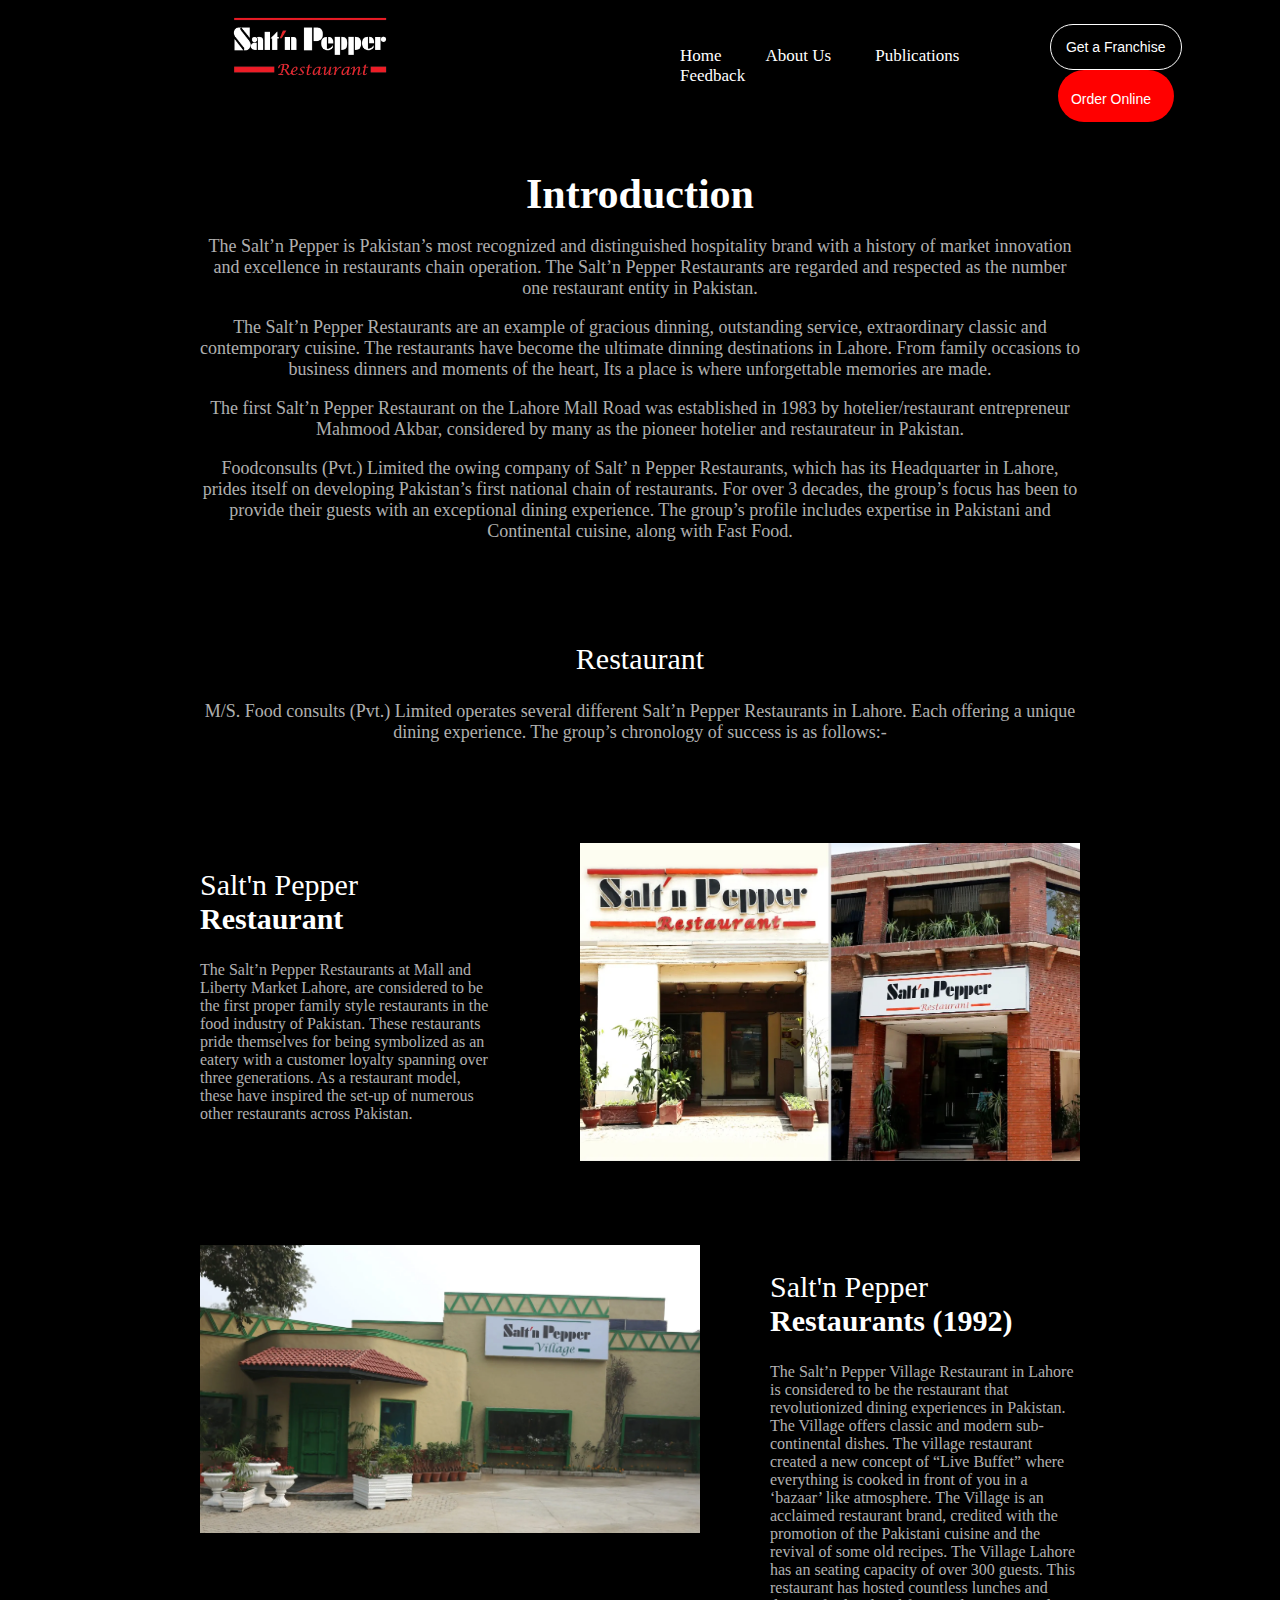
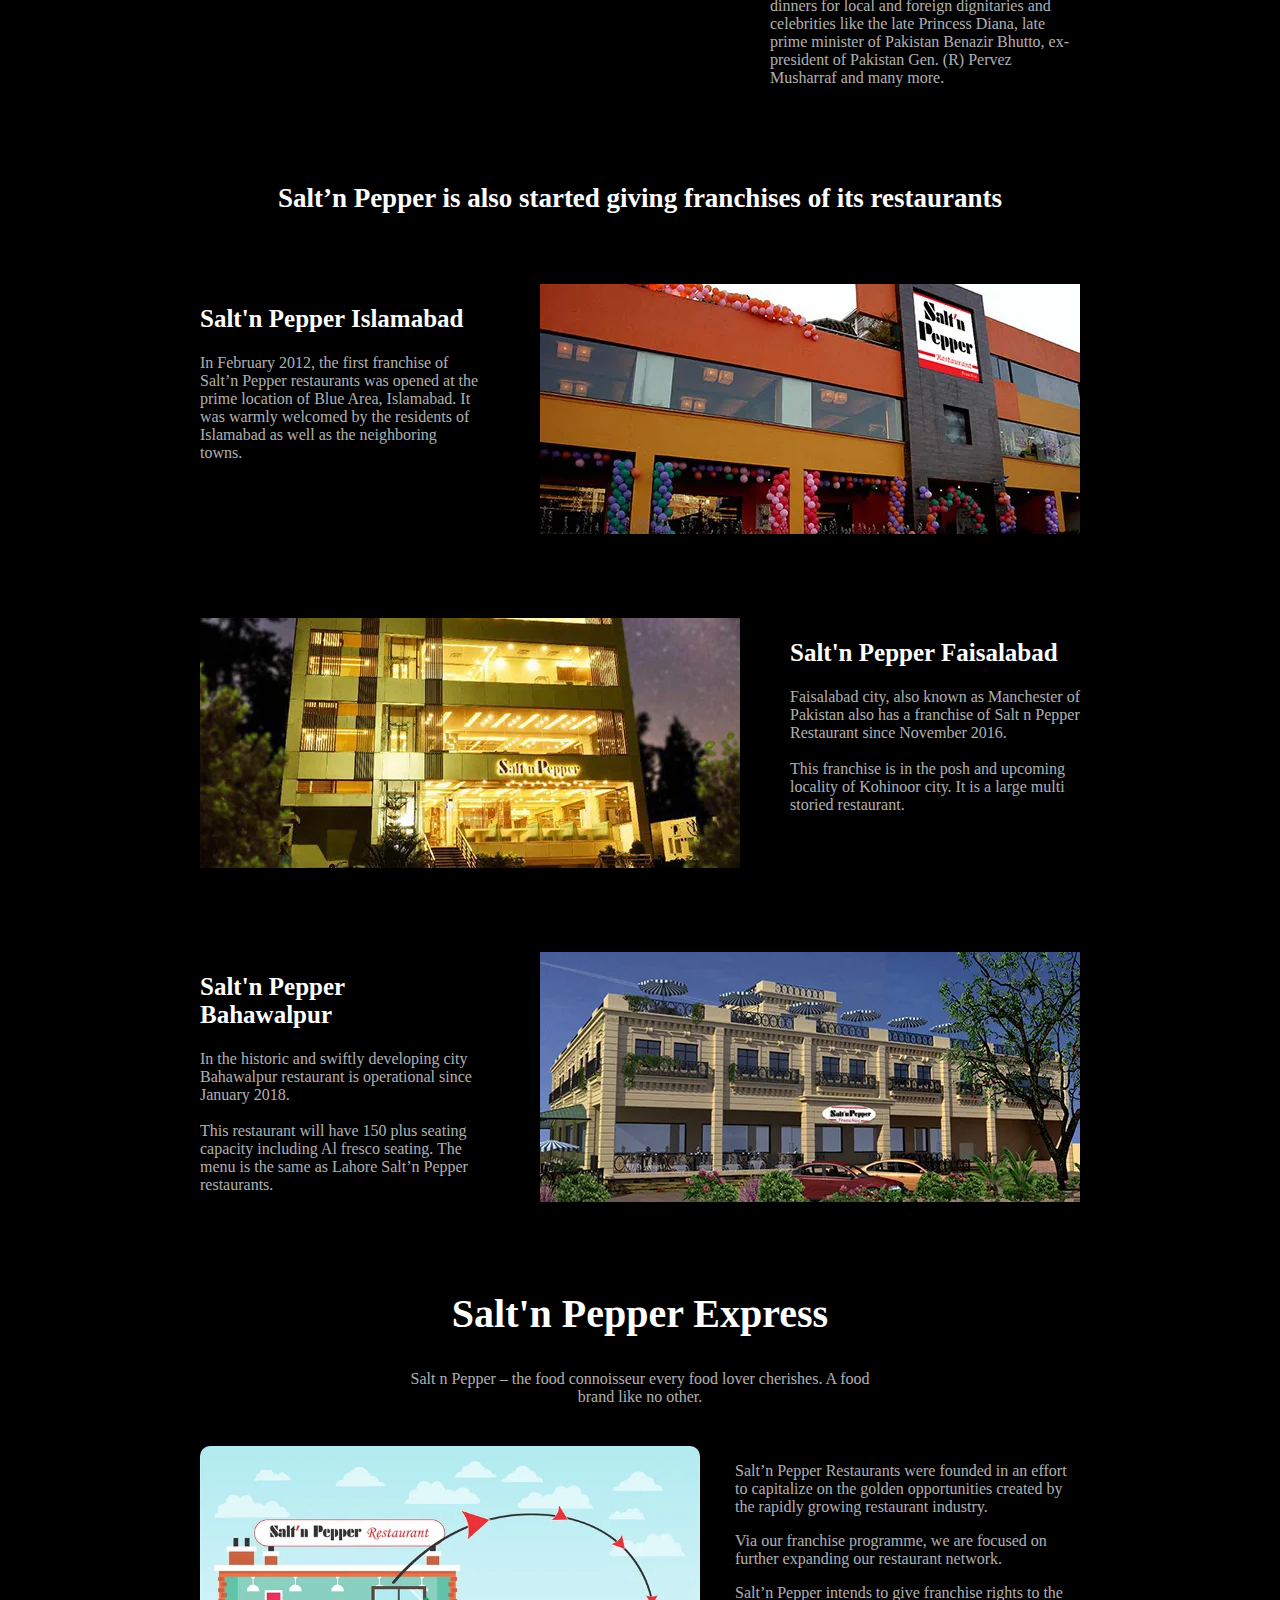
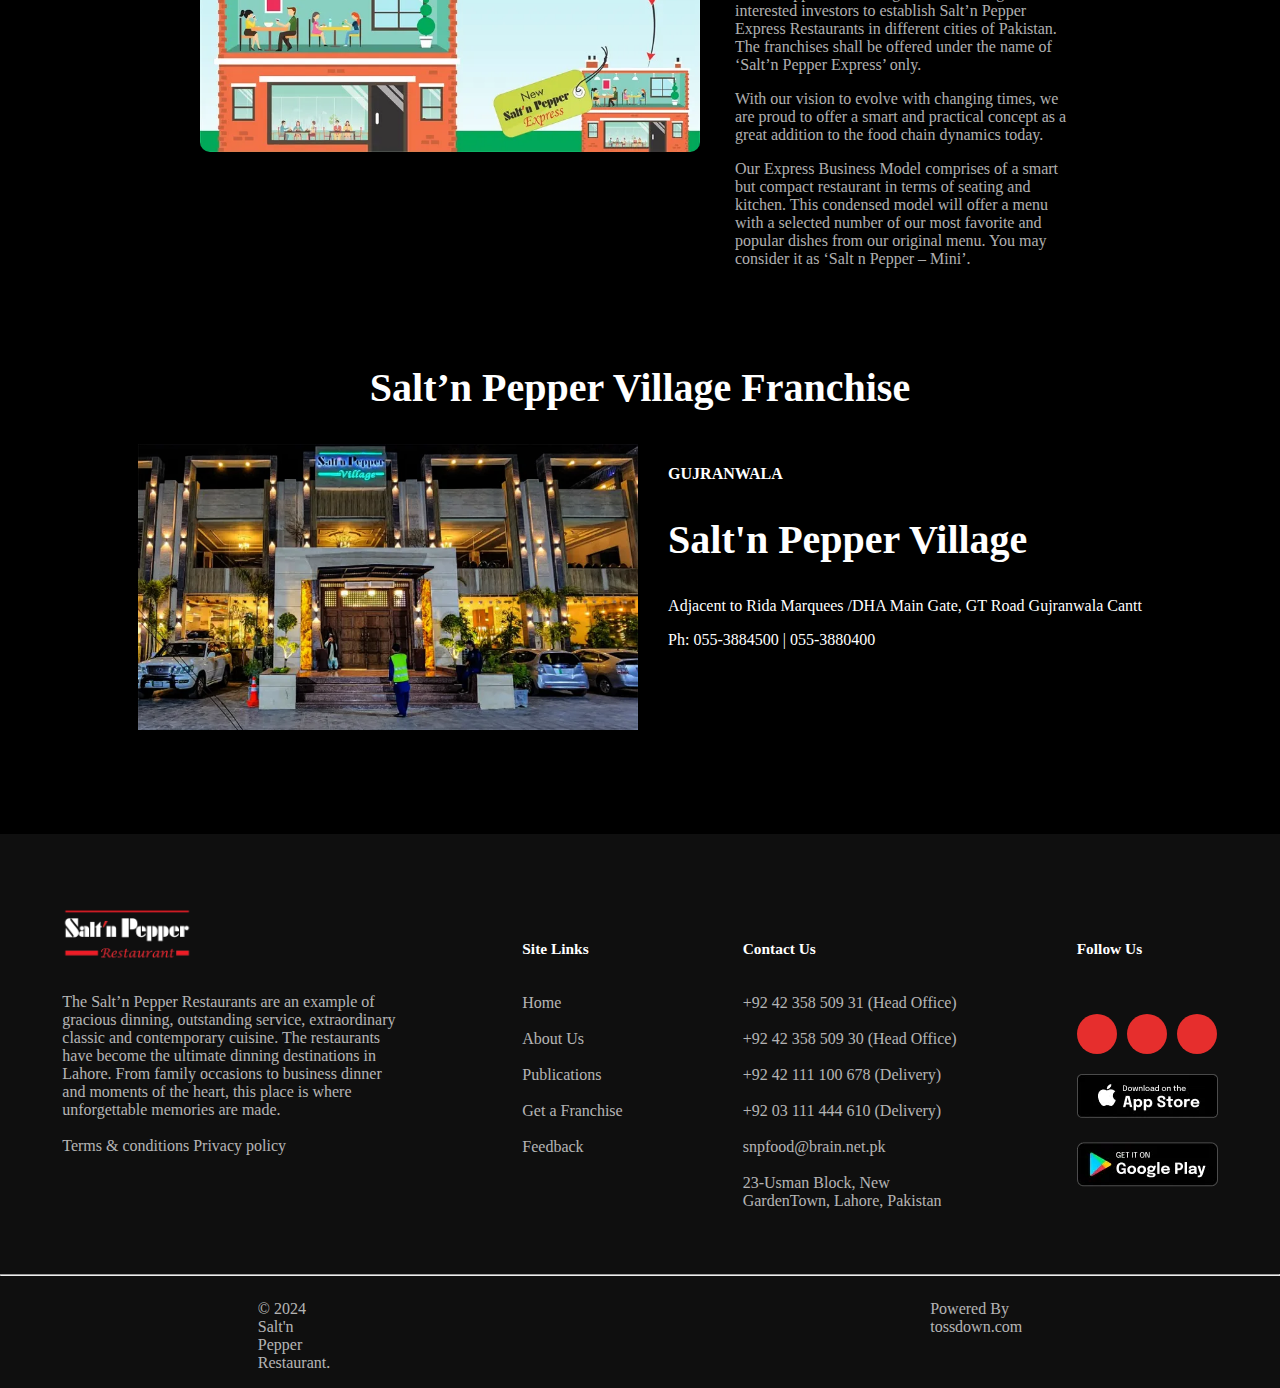
<file: about.html>
<!DOCTYPE html>
<html lang="en">
<head>
    <meta charset="UTF-8">
    <meta name="viewport" content="width=device-width, initial-scale=1.0">
    <title>About Us | Snp Main</title>
    <link rel="shortcut icon" href="assets/images/Home/page-icon.jpg" type="image/x-icon">
    <link rel="stylesheet" href="style.css">
    <!-- Font awesome -->
    <link rel="stylesheet" href="https://cdnjs.cloudflare.com/ajax/libs/font-awesome/6.5.1/css/all.min.css" integrity="sha512-DTOQO9RWCH3ppGqcWaEA1BIZOC6xxalwEsw9c2QQeAIftl+Vegovlnee1c9QX4TctnWMn13TZye+giMm8e2LwA==" crossorigin="anonymous" referrerpolicy="no-referrer" />
</head>
<body>
     <!-- Section-0: Header -->
        <div class="header">
            <div class="logo">
                <img src="assets/images/Home/logo.webp" alt="logo">
            </div>
            <div class="nav" id="nav">
                <ul>
                    <li><a href="index.html">Home</a></li>
                    <li><a href="about.html">About Us</a></li>
                    <li><a href="publications.html">Publications</a></li>
                    <li><a href="feedback.html">Feedback</a></li>
                </ul>
            </div>
            <div class="buttons" id="btns">
                <button class="btn1"><a href="franchise.html">Get a Franchise</a></button>
                <button class="btn2"><a href="">Order Online<i class="fa-solid fa-circle-arrow-right"></i></a></button>
            </div>
        </div>

    <!-- Section: 1 -->

    <div class="introduction">
        <h1>Introduction</h1>
        <p>The Salt’n Pepper is Pakistan’s most recognized and distinguished hospitality brand with a history of market innovation and excellence in restaurants chain operation. The Salt’n Pepper Restaurants are regarded and respected as the number one restaurant entity in Pakistan.</p>
        <p>The Salt’n Pepper Restaurants are an example of gracious dinning, outstanding service, extraordinary classic and contemporary cuisine. The restaurants have become the ultimate dinning destinations in Lahore. From family occasions to business dinners and moments of the heart, Its a place is where unforgettable memories are made.</p>
        <p>The first Salt’n Pepper Restaurant on the Lahore Mall Road was established in 1983 by hotelier/restaurant entrepreneur Mahmood Akbar, considered by many as the pioneer hotelier and restaurateur in Pakistan.</p>
        <p>Foodconsults (Pvt.) Limited the owing company of Salt’ n Pepper Restaurants, which has its Headquarter in Lahore, prides itself on developing Pakistan’s first national chain of restaurants. For over 3 decades, the group’s focus has been to provide their guests with an exceptional dining experience. The group’s profile includes expertise in Pakistani and Continental cuisine, along with Fast Food.</p>
    </div>

    <!-- Section: 2 -->
    <div id="restaurantContainer">
        <div class="restaurantHeading">
            <h2>Restaurant</h2>
            <p>M/S. Food consults (Pvt.) Limited operates several different Salt’n Pepper Restaurants in Lahore. Each offering a unique dining experience. The group’s chronology of success is as follows:-</p>
        </div>

    <div id="restaurantContentAndImage">
        <div class="restaurantContentBox">
            <div class="restaurantContent restaurantContent_1">
                <h2><span>Salt'n Pepper</span> Restaurant</h2>
                <p>The Salt’n Pepper Restaurants at Mall and Liberty Market Lahore, are considered to be the first proper family style restaurants in the food industry of Pakistan. These restaurants pride themselves for being symbolized as an eatery with a customer loyalty spanning over three generations. As a restaurant model, these have inspired the set-up of numerous other restaurants across Pakistan.</p>
            </div>
            <div class="restaurantImage">
                <img src="assets/images/About-Us/restaurant-1.webp" alt="restaurant-1">
            </div>
        </div>
        <div class="restaurantContentBox">
            <div class="restaurantImage">
                <img src="assets/images/About-Us/restaurant-2.webp" alt="restaurant-2">
            </div>
            <div class="restaurantContent restaurantContent_2">
                <h2><span>Salt'n Pepper</span> Restaurants (1992)</h2>
                <p>The Salt’n Pepper Village Restaurant in Lahore is considered to be the restaurant that revolutionized dining experiences in Pakistan. The Village offers classic and modern sub-continental dishes. The village restaurant created a new concept of “Live Buffet” where everything is cooked in front of you in a ‘bazaar’ like atmosphere. The Village is an acclaimed restaurant brand, credited with the promotion of the Pakistani cuisine and the revival of some old recipes. The Village Lahore has an seating capacity of over 300 guests. This restaurant has hosted countless lunches and dinners for local and foreign dignitaries and celebrities like the late Princess Diana, late prime minister of Pakistan Benazir Bhutto, ex-president of Pakistan Gen. (R) Pervez Musharraf and many more.</p>
            </div>
        </div>
    </div>
    </div>

    <!-- Section: 3 -->

    <div id="franchiseContainer">
        <div class="franchiseHeading">
            <h2>Salt’n Pepper is also started giving franchises of its restaurants</h2>
        </div>
        <div id="franchiseContentAndImage">
            <div class="franchiseBox">
                <div class="franchiseContent franchiseContent_1">
                    <h2>Salt'n Pepper Islamabad</h2>
                    <p>In February 2012, the first franchise of Salt’n Pepper restaurants was opened at the prime location of Blue Area, Islamabad. It was warmly welcomed by the residents of Islamabad as well as the neighboring towns.</p>
                </div>
                <div>
                    <img src="assets/images/About-Us/franchise_1.webp" alt="franchise_1">
                </div>
            </div>
            <div class="franchiseBox">
                <div>
                    <img src="assets/images/About-Us/franchise_2.webp" alt="franchise_2">
                </div>
                <div class="franchiseContent franchiseContent_2">
                    <h2>Salt'n Pepper Faisalabad</h2>
                    <p>Faisalabad city, also known as Manchester of Pakistan also has a franchise of Salt n Pepper Restaurant since November 2016.<br><br>This franchise is in the posh and upcoming locality of Kohinoor city. It is a large multi storied restaurant.</p>
                </div>
            </div>
            <div class="franchiseBox">
                <div class="franchiseContent franchiseContent_1">
                    <h2>Salt'n Pepper Bahawalpur</h2>
                    <p>In the historic and swiftly developing city Bahawalpur restaurant is operational since January 2018.<br><br>This restaurant will have 150 plus seating capacity including Al fresco seating. The menu is the same as Lahore Salt’n Pepper restaurants.</p>
                </div>
                <div class="franchiseImage">
                    <img src="assets/images/About-Us/franchise_3.webp" alt="franchise_3">
                </div>
            </div>
        </div>
    </div>
    
    <!-- Section: 4 -->

    <div id="expressContainer">
        <div id="expressContent">
            <h2>Salt'n Pepper Express</h2>
            <p>Salt n Pepper – the food connoisseur every food lover cherishes. A food brand like no other.</p>
        </div>
        <div id="expressContentAndImage">
            <div>
                <img src="assets/images/About-Us/express.webp" alt="express">
            </div>
            <div>
                <p>Salt’n Pepper Restaurants were founded in an effort to capitalize on the golden opportunities created by the rapidly growing restaurant industry.</p>
                <p>Via our franchise programme, we are focused on further expanding our restaurant network.</p>
                <p>Salt’n Pepper intends to give franchise rights to the interested investors to establish Salt’n Pepper Express Restaurants in different cities of Pakistan. The franchises shall be offered under the name of ‘Salt’n Pepper Express’ only.</p>
                <p>With our vision to evolve with changing times, we are proud to offer a smart and practical concept as a great addition to the food chain dynamics today.</p>
                <p>Our Express Business Model comprises of a smart but compact restaurant in terms of seating and kitchen. This condensed model will offer a menu with a selected number of our most favorite and popular dishes from our original menu. You may consider it as ‘Salt n Pepper – Mini’.</p>
            </div>
        </div>
    </div>

    <!-- Section: 6 -->

    <div id="villageContainer">
        <div id="villageHeading">
            <h2>Salt’n Pepper Village Franchise</h2>
        </div>
        <div id="villageContentAndImage">
            <div>
                <img src="assets/images/About-Us/village.webp" alt="village">
            </div>
            <div class="villageContent">
                <h4>GUJRANWALA</h4>
                <h2>Salt'n Pepper Village</h2>
                <p><i class="fa-solid fa-location-dot"></i> Adjacent to Rida Marquees /DHA Main Gate, GT Road Gujranwala Cantt</p>
                <p><i class="fa-solid fa-phone"></i> Ph: 055-3884500 | 055-3880400</p>
            </div>
        </div>
    </div>

         <!-- Section-7: Footer -->

     <!-- main div -->
     <footer>
        <div id="footerContainer">
        <!-- div 1 -->
        <div class="footerDiv">
            <div class="footerLogo">
                <img src="assets/images/Home/logo.webp" alt="footer-logo" width="130px">
            </div>
            <div class="footerParagraph firstDiv">
                <p>The Salt’n Pepper Restaurants are an example of gracious dinning, outstanding service, extraordinary classic and contemporary cuisine. The restaurants have become the ultimate dinning destinations in Lahore. From family occasions to business dinner and moments of the heart, this place is where unforgettable memories are made.<br><br>Terms & conditions Privacy policy</p>
            </div>
        </div>
        <!-- div 2 -->
        <div class="footerDiv">
            <div class="footerHeading_1 footerHeading_2">
                <h6>Site Links</h6>
            </div>
            <div class="footerParagraph">
                <p>Home<br><br>About Us<br><br>Publications<br><br>Get a Franchise<br><br>Feedback</p>
            </div>
        </div>
        <!-- div 3 -->
        <div class="footerDiv">
            <div class="footerHeading_1 footerHeading_2">
                <h6>Contact Us</h6>
            </div>
            <div class="footerParagraph">
                <p>+92 42 358 509 31 (Head Office)<br><br>+92 42 358 509 30 (Head Office)<br><br>+92 42 111 100 678 (Delivery)<br><br>+92 03 111 444 610 (Delivery)<br><br>snpfood@brain.net.pk<br><br>23-Usman Block, New<br>GardenTown, Lahore, Pakistan</p>
            </div>
        </div>
        <!-- div 4 -->
        <div class="footerDiv">
            <div class="footerHeading_1 footerHeading_2">
                <h6>Follow Us</h6>
            </div>
            <div class="footerIcons">
                <div class="icon">
                    <i class="fa-brands fa-facebook"></i>
                </div>
                <div class="icon">
                    <i class="fa-brands fa-instagram"></i>
                </div>
                <div class="icon">
                    <i class="fa-brands fa-twitter"></i>
                </div>
            </div>
            <div class="footerDownload">
                <img src="assets/images/Home/app-store.webp" alt="app-store">
            </div>
            <div class="footerDownload">
                <img src="assets/images/Home/google-play.webp" alt="google-play">
            </div>
        </div>
    </div>
        <hr>
        <div id="footerEnd">
            <div>
                <p>&copy; 2024 Salt'n Pepper Restaurant.</p>
            </div>
            <div>
                <p>Powered By tossdown.com</p>
            </div>
        </div>
    </footer>
</body>
</html>
</file>
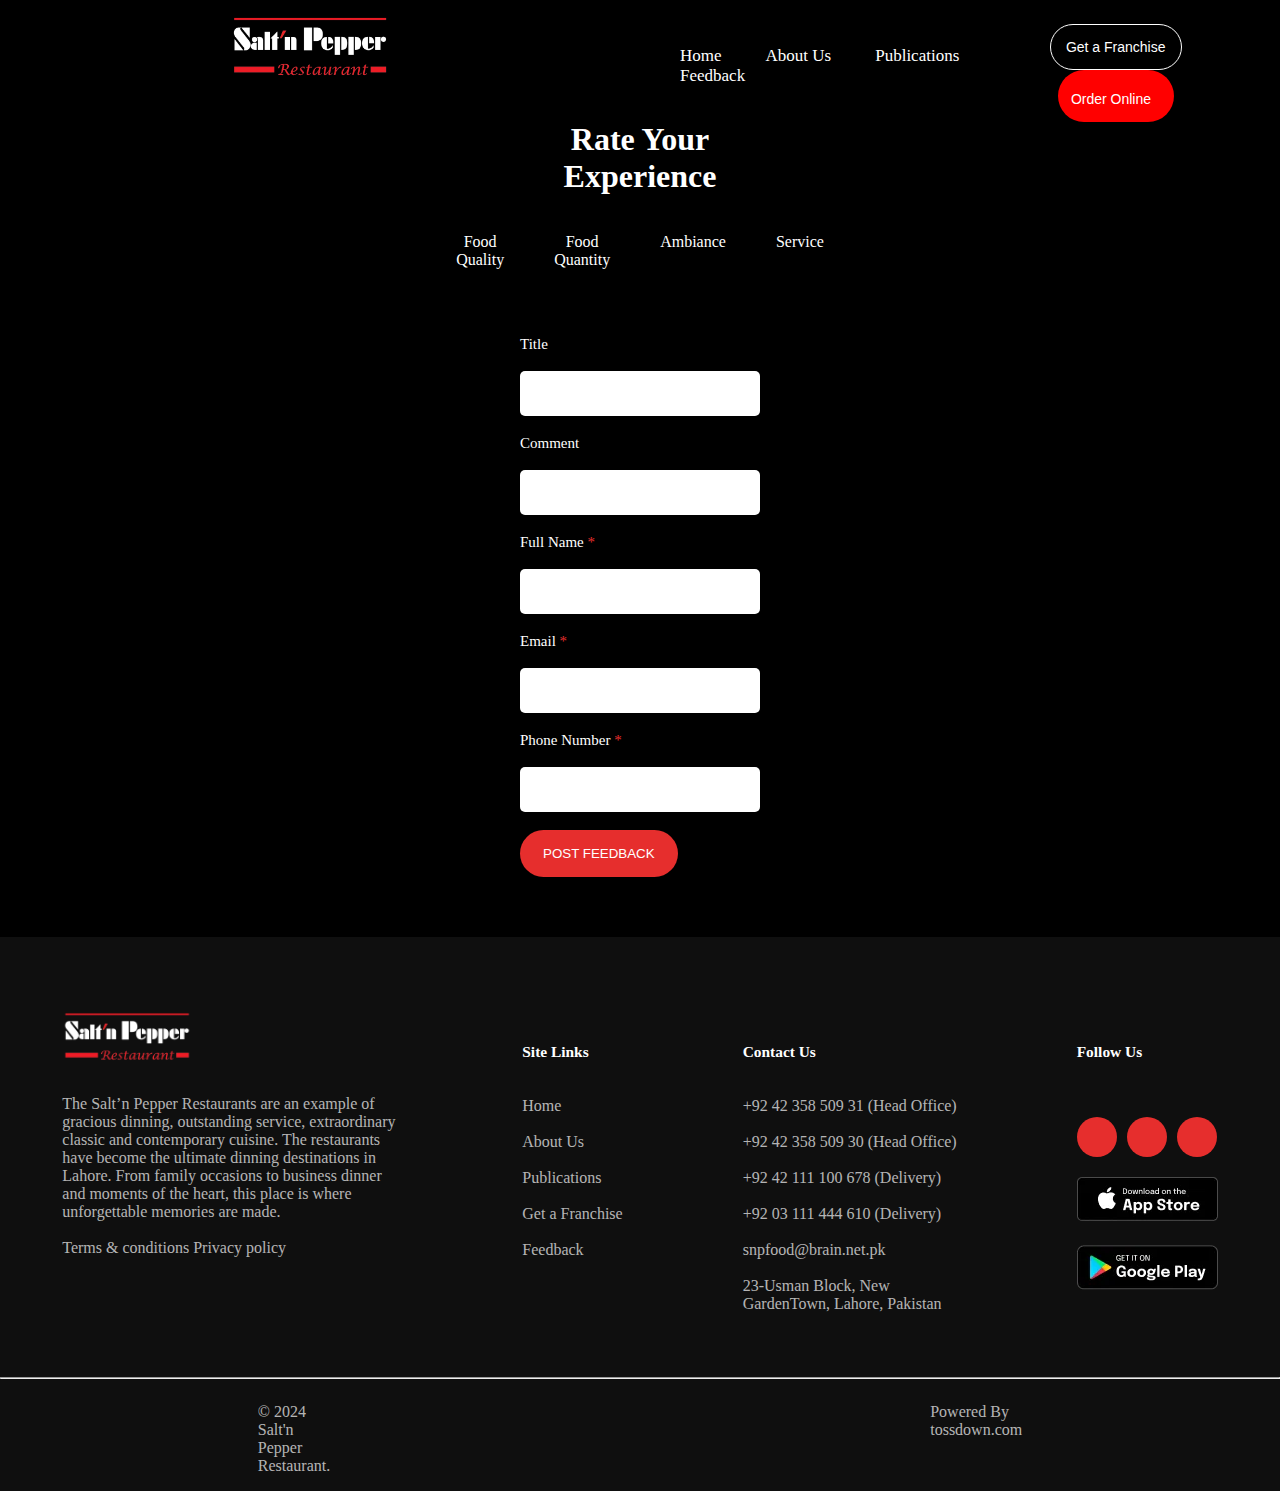
<file: feedback.html>
<!DOCTYPE html>
<html lang="en">
<head>
    <meta charset="UTF-8">
    <meta name="viewport" content="width=device-width, initial-scale=1.0">
    <title>Snp Main Lahore | Feedback</title>
    <link rel="stylesheet" href="style.css">
    <link rel="shortcut icon" href="assets/images/Home/page-icon.jpg" type="image/x-icon">
       <!-- Font awesome -->
       <link rel="stylesheet" href="https://cdnjs.cloudflare.com/ajax/libs/font-awesome/6.5.1/css/all.min.css" integrity="sha512-DTOQO9RWCH3ppGqcWaEA1BIZOC6xxalwEsw9c2QQeAIftl+Vegovlnee1c9QX4TctnWMn13TZye+giMm8e2LwA==" crossorigin="anonymous" referrerpolicy="no-referrer" />
</head>
<body>
     <!-- Section-0: Header -->
         <div class="header">
            <div class="logo">
                <img src="assets/images/Home/logo.webp" alt="logo">
            </div>
            <div class="nav" id="nav">
                <ul>
                    <li><a href="index.html">Home</a></li>
                    <li><a href="about.html">About Us</a></li>
                    <li><a href="publications.html">Publications</a></li>
                    <li><a href="feedback.html">Feedback</a></li>
                </ul>
            </div>
            <div class="buttons" id="btns">
                <button class="btn1"><a href="franchise.html">Get a Franchise</a></button>
                <button class="btn2"><a href="">Order Online<i class="fa-solid fa-circle-arrow-right"></i></a></button>
            </div>
        </div>

        <!-- Section-1 : Rate Experience -->

        <div id="rateExperienceContainer">
            <div>
                <h1>Rate Your Experience</h1>
            </div>
            <div id="rateStars">
                <div class="stars">
                    <p>Food Quality</p>
                    <i class="fa-solid fa-star"></i>
                    <i class="fa-solid fa-star"></i>
                    <i class="fa-solid fa-star"></i>
                    <i class="fa-solid fa-star"></i>
                    <i class="fa-solid fa-star"></i>
                </div>
                <div class="stars">
                    <p>Food Quantity</p>
                    <i class="fa-solid fa-star"></i>
                    <i class="fa-solid fa-star"></i>
                    <i class="fa-solid fa-star"></i>
                    <i class="fa-solid fa-star"></i>
                    <i class="fa-solid fa-star"></i>
                </div>
                <div class="stars">
                    <p>Ambiance</p>
                    <i class="fa-solid fa-star"></i>
                    <i class="fa-solid fa-star"></i>
                    <i class="fa-solid fa-star"></i>
                    <i class="fa-solid fa-star"></i>
                    <i class="fa-solid fa-star"></i>
                </div>
                <div class="stars">
                    <p>Service</p>
                    <i class="fa-solid fa-star"></i>
                    <i class="fa-solid fa-star"></i>
                    <i class="fa-solid fa-star"></i>
                    <i class="fa-solid fa-star"></i>
                    <i class="fa-solid fa-star"></i>
                </div>
            </div>
            <!-- <div id="rateExperience"> -->
                <form action="">
                    <div class="rateExperienceInputs">
                        <label for="title">Title<br><input type="text" name="title"></label>
                    </div>
                    <div class="rateExperienceInputs">
                        <label for="comment">Comment<br><input type="text" name="comment"></label>
                    </div>
                    <div class="rateExperienceInputs">
                        <label for="fullName">Full Name <span>*</span><br><input type="text" name="fullName" required></label>
                    </div>
                    <div class="rateExperienceInputs">
                        <label for="email">Email <span>*</span><br><input type="email" name="email" id="email" required></label>
                    </div>
                    <div class="rateExperienceInputs">
                        <label for="phoneNumber">Phone Number <span>*</span><br><input type="text" name="phoneNumber" required></label>
                    </div>
                </form>
            <!-- </div> -->
        
            <!-- <div id="feedbackButton"> -->
                <button><a href="">Post Feedback</a></button>
            <!-- </div> -->
        </div>


     <!-- Section-2: Footer -->

     <!-- main div -->
     <footer>
        <div id="footerContainer">
        <!-- div 1 -->
        <div class="footerDiv">
            <div class="footerLogo">
                <img src="assets/images/Home/logo.webp" alt="footer-logo" width="130px">
            </div>
            <div class="footerParagraph firstDiv">
                <p>The Salt’n Pepper Restaurants are an example of gracious dinning, outstanding service, extraordinary classic and contemporary cuisine. The restaurants have become the ultimate dinning destinations in Lahore. From family occasions to business dinner and moments of the heart, this place is where unforgettable memories are made.<br><br>Terms & conditions Privacy policy</p>
            </div>
        </div>
        <!-- div 2 -->
        <div class="footerDiv">
            <div class="footerHeading_1 footerHeading_2">
                <h6>Site Links</h6>
            </div>
            <div class="footerParagraph">
                <p>Home<br><br>About Us<br><br>Publications<br><br>Get a Franchise<br><br>Feedback</p>
            </div>
        </div>
        <!-- div 3 -->
        <div class="footerDiv">
            <div class="footerHeading_1 footerHeading_2">
                <h6>Contact Us</h6>
            </div>
            <div class="footerParagraph">
                <p>+92 42 358 509 31 (Head Office)<br><br>+92 42 358 509 30 (Head Office)<br><br>+92 42 111 100 678 (Delivery)<br><br>+92 03 111 444 610 (Delivery)<br><br>snpfood@brain.net.pk<br><br>23-Usman Block, New<br>GardenTown, Lahore, Pakistan</p>
            </div>
        </div>
        <!-- div 4 -->
        <div class="footerDiv">
            <div class="footerHeading_1 footerHeading_2">
                <h6>Follow Us</h6>
            </div>
            <div class="footerIcons">
                <div class="icon">
                    <i class="fa-brands fa-facebook"></i>
                </div>
                <div class="icon">
                    <i class="fa-brands fa-instagram"></i>
                </div>
                <div class="icon">
                    <i class="fa-brands fa-twitter"></i>
                </div>
            </div>
            <div class="footerDownload">
                <img src="assets/images/Home/app-store.webp" alt="app-store">
            </div>
            <div class="footerDownload">
                <img src="assets/images/Home/google-play.webp" alt="google-play">
            </div>
        </div>
    </div>
        <hr>
        <div id="footerEnd">
            <div>
                <p>&copy; 2024 Salt'n Pepper Restaurant.</p>
            </div>
            <div>
                <p>Powered By tossdown.com</p>
            </div>
        </div>
    </footer>
</body>
</html>
</file>
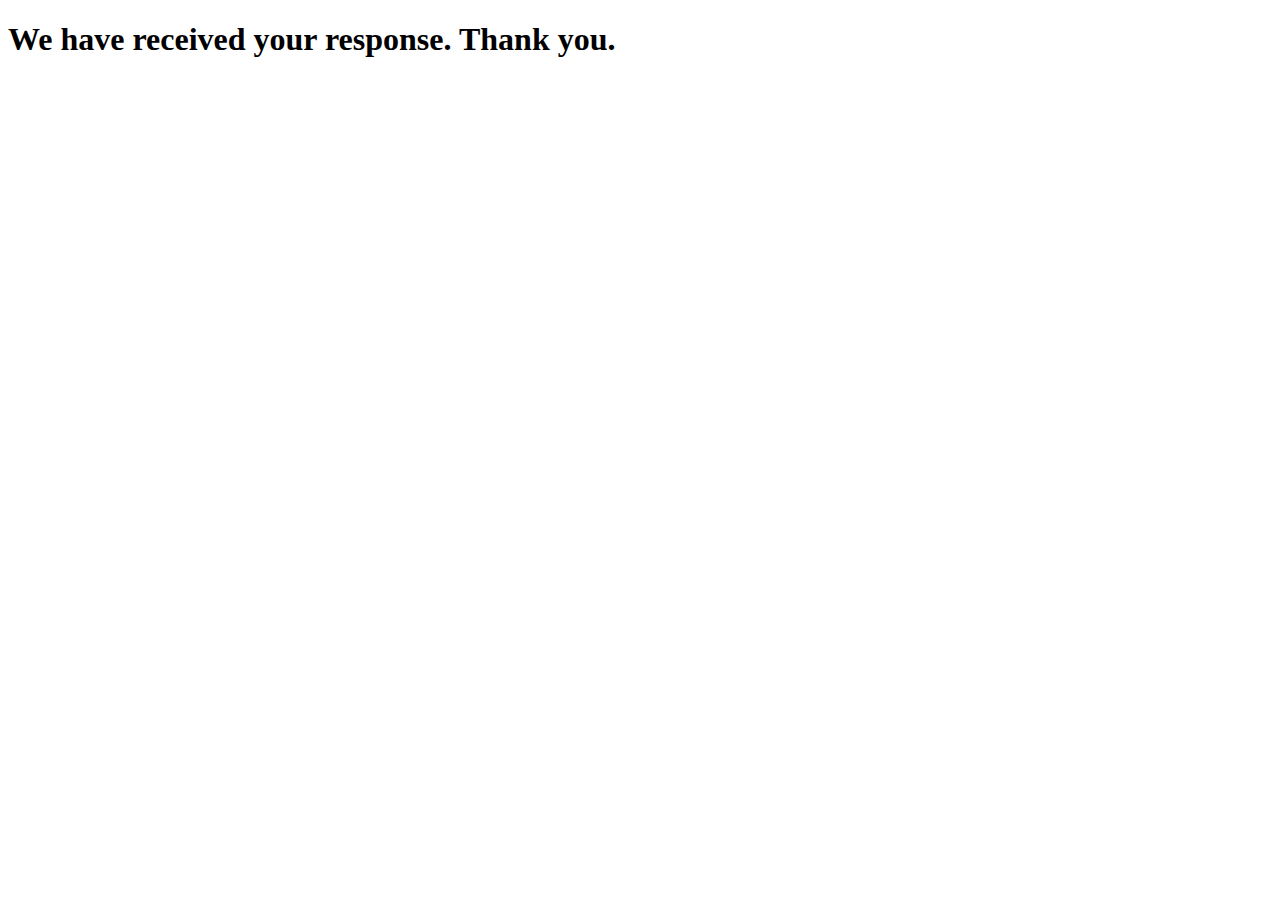
<file: form.html>
<!DOCTYPE html>
<html lang="en">
<head>
    <meta charset="UTF-8">
    <meta name="viewport" content="width=device-width, initial-scale=1.0">
    <title>Document</title>
</head>
<body>
    <h1>We have received your response. Thank you.</h1>
</body>
</html>
</file>
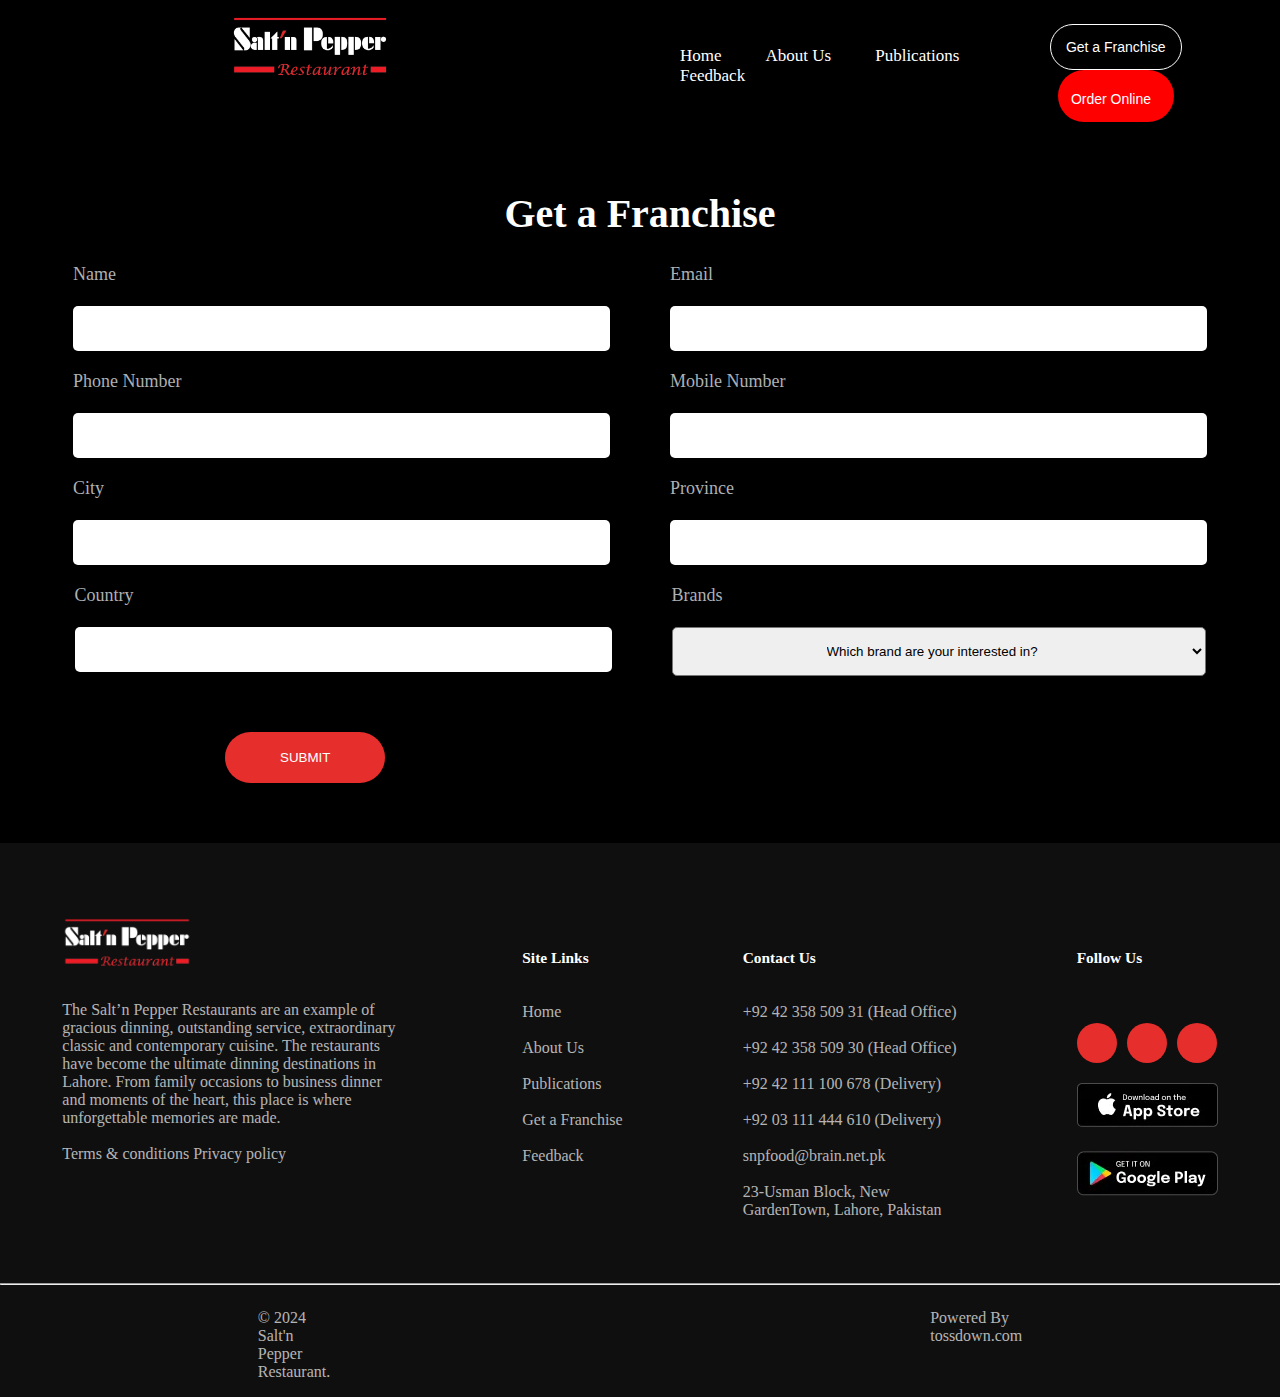
<file: franchise.html>
<!DOCTYPE html>
<html lang="en">
  <head>
    <meta charset="UTF-8" />
    <meta name="viewport" content="width=device-width, initial-scale=1.0" />
    <title>Franchise | Snp Main</title>
    <link
      rel="shortcut icon"
      href="assets/images/Home/page-icon.jpg"
      type="image/x-icon"
    />
    <link rel="stylesheet" href="style.css" />
    <!-- Font awesome -->
    <link
      rel="stylesheet"
      href="https://cdnjs.cloudflare.com/ajax/libs/font-awesome/6.5.1/css/all.min.css"
      integrity="sha512-DTOQO9RWCH3ppGqcWaEA1BIZOC6xxalwEsw9c2QQeAIftl+Vegovlnee1c9QX4TctnWMn13TZye+giMm8e2LwA=="
      crossorigin="anonymous"
      referrerpolicy="no-referrer"
    />
  </head>
  <body>
    <!-- Section-0: Header -->
    <div class="header">
      <div class="logo">
        <img src="assets/images/Home/logo.webp" alt="logo" />
      </div>
      <div class="nav" id="nav">
        <ul>
          <li><a href="index.html">Home</a></li>
          <li><a href="about.html">About Us</a></li>
          <li><a href="publications.html">Publications</a></li>
          <li><a href="feedback.html">Feedback</a></li>
        </ul>
      </div>
      <div class="buttons" id="btns">
        <button class="btn1"><a href="">Get a Franchise</a></button>
        <button class="btn2">
          <a href=""
            >Order Online<i class="fa-solid fa-circle-arrow-right"></i
          ></a>
        </button>
      </div>
    </div>

    <!-- Section: 1 -->

    <div id="franchiseContainer">
        <div>
            <h1>Get a Franchise</h1>
        </div>
        <form action="form.html" method="">
            <div id="franchiseInputs">
                <div>
                    <label for="name">Name<br><br>
                        <input type="text" name="name" required>
                    </label>
                </div>
                <div>
                    <label for="email">Email<br><br>
                        <input type="email" name="email" id="email" required>
                    </label>
                </div>
            </div>
            
            <div id="franchiseInputs">
                <div>
                    <label for="phoneNumber">Phone Number<br><br>
                        <input type="number" name="phoneNumber" required>
                    </label>
                </div>
                <div>
                    <label for="mobileNumber">Mobile Number<br><br>
                        <input type="number" name="mobileNumber" id="mobileNumber" required>
                    </label>
                </div>
            </div>

            <div id="franchiseInputs">
                <div>
                    <label for="city">City<br><br>
                        <input type="text" name="city" required>
                    </label>
                </div>
                <div>
                    <label for="province">Province<br><br>
                        <input type="text" name="province" id="province" required>
                    </label>
                </div>
            </div>

            <div id="franchiseInputs">
                <div>
                    <label for="country">Country<br><br>
                        <input type="text" name="country" required>
                    </label>
                </div>
                <div>
                    <label for="brands">Brands<br><br>
                        <select name="brands" id="brands" required>
                            <option selected disabled value="brand">Which brand are your interested in?</option>
                            <option value="restaurant">Salt’n Pepper Restaurant</option>
                            <option value="Village">Salt’n Pepper Village</option>
                            <option value="express">Salt’n Pepper Express</option>
                        </select>
                    </label>
                </div>
            </div>
            <div class="submitButton">
                <button type="submit" value="Submit">SUBMIT</button>
            </div>
        </form>

    <!-- Section-2: Footer -->

    <!-- main div -->
    <footer>
      <div id="footerContainer">
        <!-- div 1 -->
        <div class="footerDiv">
          <div class="footerLogo">
            <img
              src="assets/images/Home/logo.webp"
              alt="footer-logo"
              width="130px"
            />
          </div>
          <div class="footerParagraph firstDiv">
            <p>
              The Salt’n Pepper Restaurants are an example of gracious dinning,
              outstanding service, extraordinary classic and contemporary
              cuisine. The restaurants have become the ultimate dinning
              destinations in Lahore. From family occasions to business dinner
              and moments of the heart, this place is where unforgettable
              memories are made.<br /><br />Terms & conditions Privacy policy
            </p>
          </div>
        </div>
        <!-- div 2 -->
        <div class="footerDiv">
          <div class="footerHeading_1 footerHeading_2">
            <h6>Site Links</h6>
          </div>
          <div class="footerParagraph">
            <p>
              Home<br /><br />About Us<br /><br />Publications<br /><br />Get a
              Franchise<br /><br />Feedback
            </p>
          </div>
        </div>
        <!-- div 3 -->
        <div class="footerDiv">
          <div class="footerHeading_1 footerHeading_2">
            <h6>Contact Us</h6>
          </div>
          <div class="footerParagraph">
            <p>
              +92 42 358 509 31 (Head Office)<br /><br />+92 42 358 509 30 (Head
              Office)<br /><br />+92 42 111 100 678 (Delivery)<br /><br />+92 03
              111 444 610 (Delivery)<br /><br />snpfood@brain.net.pk<br /><br />23-Usman
              Block, New<br />GardenTown, Lahore, Pakistan
            </p>
          </div>
        </div>
        <!-- div 4 -->
        <div class="footerDiv">
          <div class="footerHeading_1 footerHeading_2">
            <h6>Follow Us</h6>
          </div>
          <div class="footerIcons">
            <div class="icon">
              <i class="fa-brands fa-facebook"></i>
            </div>
            <div class="icon">
              <i class="fa-brands fa-instagram"></i>
            </div>
            <div class="icon">
              <i class="fa-brands fa-twitter"></i>
            </div>
          </div>
          <div class="footerDownload">
            <img src="assets/images/Home/app-store.webp" alt="app-store" />
          </div>
          <div class="footerDownload">
            <img src="assets/images/Home/google-play.webp" alt="google-play" />
          </div>
        </div>
      </div>
      <hr />
      <div id="footerEnd">
        <div>
          <p>&copy; 2024 Salt'n Pepper Restaurant.</p>
        </div>
        <div>
          <p>Powered By tossdown.com</p>
        </div>
      </div>
    </footer>
  </body>
</html>
</file>
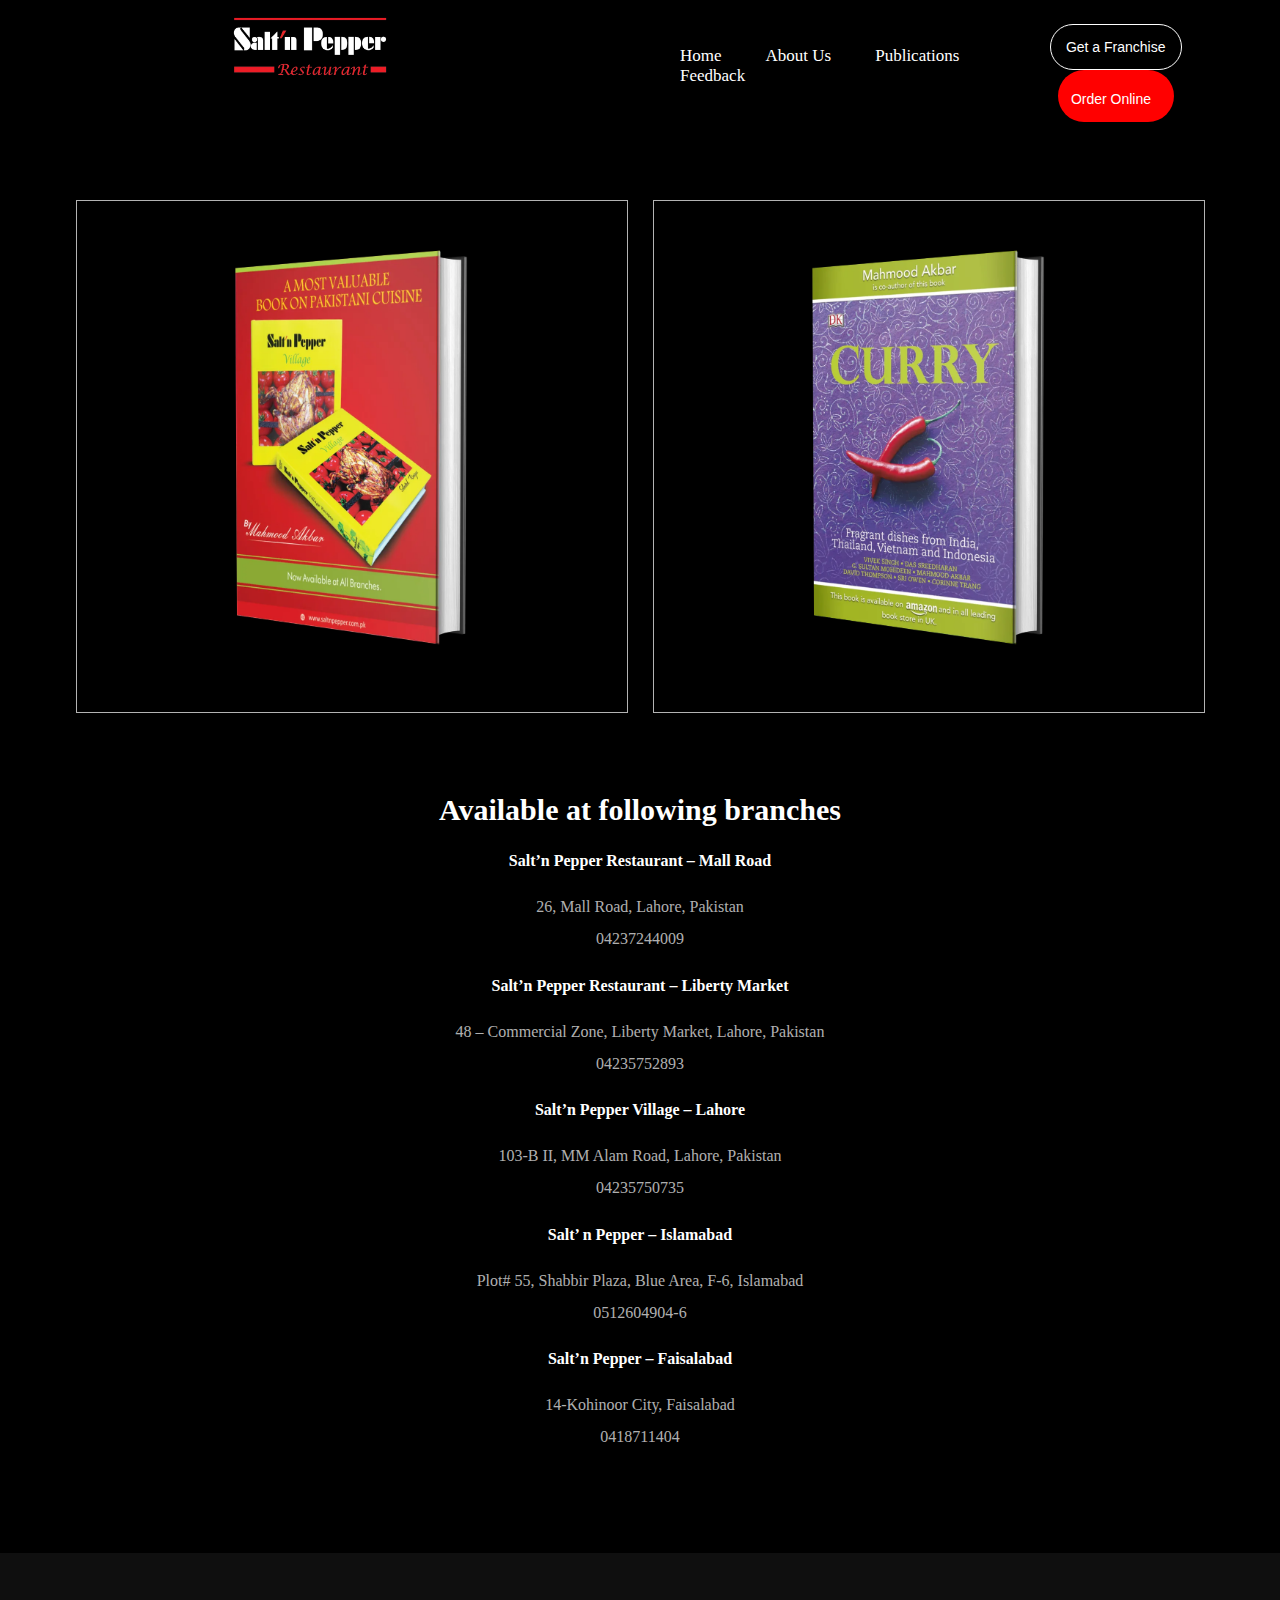
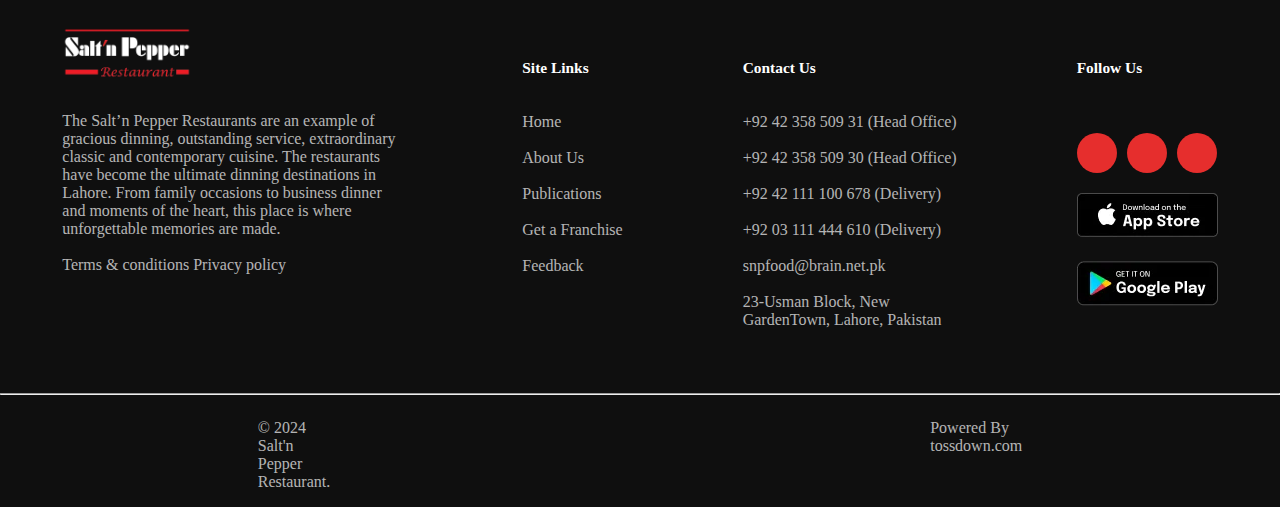
<file: publications.html>
<!DOCTYPE html>
<html lang="en">
<head>
    <meta charset="UTF-8">
    <meta name="viewport" content="width=device-width, initial-scale=1.0">
    <title>Publications | Snp Main</title>
    <link rel="shortcut icon" href="assets/images/Home/page-icon.jpg" type="image/x-icon">
    <link rel="stylesheet" href="style.css">
    <!-- Font awesome -->
    <link rel="stylesheet" href="https://cdnjs.cloudflare.com/ajax/libs/font-awesome/6.5.1/css/all.min.css" integrity="sha512-DTOQO9RWCH3ppGqcWaEA1BIZOC6xxalwEsw9c2QQeAIftl+Vegovlnee1c9QX4TctnWMn13TZye+giMm8e2LwA==" crossorigin="anonymous" referrerpolicy="no-referrer" />
</head>
<body>
    <!-- Section-0: Header -->

    <div class="header">
        <div class="logo">
            <img src="assets/images/Home/logo.webp" alt="logo">
        </div>
        <div class="nav" id="nav">
            <ul>
                <li><a href="index.html">Home</a></li>
                <li><a href="about.html">About Us</a></li>
                <li><a href="publications.html">Publications</a></li>
                <li><a href="feedback.html">Feedback</a></li>
            </ul>
        </div>
        <div class="buttons" id="btns">
            <button class="btn1"><a href="franchise.html">Get a Franchise</a></button>
            <button class="btn2"><a href="">Order Online<i class="fa-solid fa-circle-arrow-right"></i></a></button>
        </div>
    </div>

    <!-- Section: 1 - Books -->

    <div id="publicationContainer">
        <div id="publications">
            <div class="book">
                <img src="assets/images/Publications/book-1.webp" alt="book-1">
            </div>
            <div class="book">
                <img src="assets/images/Publications/book-2.webp" alt="book-2">
            </div>
        </div>
        <div id="publicationContent">
            <h2>Available at following branches</h2>
            <h4>Salt’n Pepper Restaurant – Mall Road</h4>
            <p>26, Mall Road, Lahore, Pakistan<br>04237244009</p>
            <h4>Salt’n Pepper Restaurant – Liberty Market</h4>
            <p>48 – Commercial Zone, Liberty Market, Lahore, Pakistan<br>04235752893</p>
            <h4>Salt’n Pepper Village – Lahore</h4>
            <p>103-B II, MM Alam Road, Lahore, Pakistan<br>04235750735</p>
            <h4>Salt’ n Pepper – Islamabad</h4>
            <p>Plot# 55, Shabbir Plaza, Blue Area, F-6, Islamabad<br>0512604904-6</p>
            <h4>Salt’n Pepper – Faisalabad</h4>
            <p>14-Kohinoor City, Faisalabad<br>0418711404</p>
        </div>
    </div>

     <!-- Section-2 : Footer -->

     <!-- main div -->
     <footer>
        <div id="footerContainer">
        <!-- div 1 -->
        <div class="footerDiv">
            <div class="footerLogo">
                <img src="assets/images/Home/logo.webp" alt="footer-logo" width="130px">
            </div>
            <div class="footerParagraph firstDiv">
                <p>The Salt’n Pepper Restaurants are an example of gracious dinning, outstanding service, extraordinary classic and contemporary cuisine. The restaurants have become the ultimate dinning destinations in Lahore. From family occasions to business dinner and moments of the heart, this place is where unforgettable memories are made.<br><br>Terms & conditions Privacy policy</p>
            </div>
        </div>
        <!-- div 2 -->
        <div class="footerDiv">
            <div class="footerHeading_1 footerHeading_2">
                <h6>Site Links</h6>
            </div>
            <div class="footerParagraph">
                <p>Home<br><br>About Us<br><br>Publications<br><br>Get a Franchise<br><br>Feedback</p>
            </div>
        </div>
        <!-- div 3 -->
        <div class="footerDiv">
            <div class="footerHeading_1 footerHeading_2">
                <h6>Contact Us</h6>
            </div>
            <div class="footerParagraph">
                <p>+92 42 358 509 31 (Head Office)<br><br>+92 42 358 509 30 (Head Office)<br><br>+92 42 111 100 678 (Delivery)<br><br>+92 03 111 444 610 (Delivery)<br><br>snpfood@brain.net.pk<br><br>23-Usman Block, New<br>GardenTown, Lahore, Pakistan</p>
            </div>
        </div>
        <!-- div 4 -->
        <div class="footerDiv">
            <div class="footerHeading_1 footerHeading_2">
                <h6>Follow Us</h6>
            </div>
            <div class="footerIcons">
                <div class="icon">
                    <i class="fa-brands fa-facebook"></i>
                </div>
                <div class="icon">
                    <i class="fa-brands fa-instagram"></i>
                </div>
                <div class="icon">
                    <i class="fa-brands fa-twitter"></i>
                </div>
            </div>
            <div class="footerDownload">
                <img src="assets/images/Home/app-store.webp" alt="app-store">
            </div>
            <div class="footerDownload">
                <img src="assets/images/Home/google-play.webp" alt="google-play">
            </div>
        </div>
    </div>
        <hr>
        <div id="footerEnd">
            <div>
                <p>&copy; 2024 Salt'n Pepper Restaurant.</p>
            </div>
            <div>
                <p>Powered By tossdown.com</p>
            </div>
        </div>
    </footer>
    
</body>
</html>
</file>
<file: style.css>
body {
    margin: 0px;
    padding: 0px;
    box-sizing: border-box;
    background-color: black;
}

/* Home Page */

/* Section-0: Header */

div.header {
    background-color: black;
    display: flex;
    height: 100px;
}

/* Logo */

div.logo > img {
    width: 160px;
}

/* Navbar */

div.nav li {
    display: inline-block;
}

div.nav a {
    color: white;
    text-decoration: none;
    padding: 0px 20px;
}

#nav a {
    font-size: 17px;
}

div.logo {
    margin: 10px 230px;
}

div.nav {
    margin-top: 30px;
}

/* Buttons */

div.buttons {
    margin: 14px 0px 26px 15px;
}

#btns {
    margin: 24px 0px 26px 15px;
} 

div.buttons > button {
    border-radius: 30px;
    background-color: transparent;
    border: 1px solid white;
}

div.buttons .btn1 {
    padding: 14px 15px;
    font-size: 14px;
}

div.buttons a {
    text-decoration: none;
    color: white;
    text-align: center;
}

div.buttons .btn2 {
    background-color: red;
    border: none;
    padding: 12px 13px;
    font-size: 14px;
    margin-left: 8px;
    margin-bottom: 2px;
}

div.buttons .btn2 i {
    font-size: 24px;
    margin-left: 10px;
}

/* Section-2: Brand */

div#brandsContainer {
    display: flex;
    flex-direction: column;
    align-items: center;
    background-color: black;
    height: 535px;
}

/* Content */

div#brandsContainer .brandsContent {
    text-align: center;
    color: white;
    margin-top: 90px;
    margin-bottom: 30px;
}

.brandsContent > h1 , h2{
    font-size: 40px;
    font-family: apercu;
}

.brandsContent > h1 > span {
    font-size: 52px;
}

.brandsContent > p {
    font-size: 16px;
    color: rgba(255, 255, 255, 0.7);
}

/* Images */

div#brandsContainer #brandsImages {
    display: flex;
    flex-direction: row;
    gap: 25px;
}

div#brandsImages  .image {
    background-color: white;
    width: 250px;
    height: 120px;
}

div#brandsImages  .image > img {
    width: 200px;
    margin: 16px 0px 0px 18px;
}

div#brandsImages .btns > button {
    padding: 10px 30px;
    border-radius: 30px;
    border: 1px solid white;
    background-color: black;
}

.btns a {
    color: white;
    text-decoration: none;
}

div#brandsImages .btns {
    margin: 20px 50px;
}


/* Section-3: Restaurant Franchise  */

#restFranchiseContainer{
    color: white;
    background-color: #0F0F0F;

}

/* Content */

#restFranchiseContent {
    text-align: center;
}

#restFranchiseContent > h2 {
    font-size: 52px;
    padding-top: 100px;
}

#restFranchiseContent > p {
    color: rgba(255, 255, 255, 0.7);
}

/* Images */

div#cityBox {
    margin-top: 50px;
}

div.franchiseContainer {
    display: flex;
    justify-content: center;
}

.cityContent > h2 {
    color: white;
}

.cityContent > h3 {
    color: #ED1C24;
    text-transform: uppercase;
    font-size: 16px;
    letter-spacing: 0.5em;
}

.cityContent > p {
    color: rgba(255, 255, 255, 0.7);
    margin-top: 5px;
}

.cityButton {
    margin-top: 40px;
}

.cityButton > button {
    border-radius: 30px;
    padding: 8px 15px;
    background-color: transparent;
    border: 2px solid white;
}

.cityButton a {
    text-decoration: none;
    color: white;
}

.cityButton i {
    font-size: 22px;
    margin-left: 4px;
    background-color: red;
    border-radius: 50%;
}

/* Islamabad */

 #franchiseContainerLeft1 {
    margin-right: 110px;
}

#franchiseContainerRight1 {
    margin-left: 110px;
}

/* Faisalabad */

.faisalabad {
    margin-top: 50px;
}

#franchiseContainerLeft2 {
    margin-right: 30px;
}

#franchiseContainerRight2 {
    margin-right: 260px;
}

/* Bahawalpur */

.bahawalpur {
    margin-top: 50px;
}

#franchiseContainerLeft3 {
    margin-right: 110px;
}

#franchiseContainerRight3 {
    margin-left: 120px;
    margin-bottom: 70px;
}


/* Section-4: Express Franchise  */

/* Main container */
#expressFranchiseContainer {
    display: flex;
    flex-direction: column;
    align-items: center;
    background-color: black;
}

/* Rows */
#row_1 , #row_2 , #row_3 , #row_4 {
    display: flex;
    gap: 30px;
    margin-bottom: 40px;
    margin-top: 40px;
}

/* Heading */
#expressFranchiseContent {
    color: white;
    margin-top: 60px;
    text-align: center;
}

/* Container content */
.containerContent {
    text-align: center;
    margin-top: 15px;
    color: white;
}

.containerContent  p {
    color: rgba(255, 255, 255, 0.7);
}

.containerContent .address {
    width: 280px;
    margin: 0px auto;
}

.containerContent > h6 {
    color: #ED1C24;
    text-transform: uppercase;
    font-size: 11px;
    letter-spacing: 0.5em;
}

/* Button */
.containerButton {
    display: flex;
    justify-content: center;
    margin-top: 20px;
}

.containerButton > button {
    border-radius: 30px;
    padding: 8px 15px;
    background-color: transparent;
    border: 2px solid white;
    /* margin-top: 20px; */
}

.containerButton a {
    text-decoration: none;
    color: white;
}

.btn_2 {
    padding-bottom: 22px;
}

.btn_2 > button {
    margin: 23px;
}

.containerButton i {
    font-size: 22px;
    margin-left: 4px;
    background-color: red;
    border-radius: 50%;
}


#row_4 {
    margin-bottom: 70px;
}


/* Section-5: Village Franchise */

#villageFranchiseContainer {
    display: flex;
    flex-direction: column;
    align-items: center;
    background-color: #0F0F0F;
}

/* Content */

.villageFranchiseContent {
    margin-top: 50px;
    color: white;
    text-align: center;
}

/* Image */

#villageFranchiseImgContainer {
    display: flex;
    text-align: center;
    margin-top: 50px;
    margin-bottom: 70px;
}

#imageContent {
    margin-top: 100px;
    margin-left: 30px;
    text-align: left;
}

/* Button */

.villageFranchiseBtn > button {
    border-radius: 30px;
    padding: 8px 15px;
    background-color: #4FA746;
    border: none;
}

.villageFranchiseBtn a {
    text-decoration: none;
    color: white;
}

.villageFranchiseBtn i {
    font-size: 22px;
    margin-left: 4px;
    background-color: red;
    border-radius: 50%;
}

/* Container content */
.content {
    color: white;
}

.content > p {
    color: rgba(255, 255, 255, 0.7);
    line-height: 2em;
}

.content > h4 {
    color: #ED1C24;
    font-size: 16px;
    letter-spacing: 0.5em;
    font-weight: 390;
}

.villageFranchiseBtn i {
    font-size: 22px;
    margin-left: 4px;
    background-color:#4FA746;
    border-radius: 50%;
}


/* Section-6: Social Feed */

/* container */

#socialFeedContainer {
    display: flex;
    flex-direction: column;
    align-items: center;
    background-color: black;
}

/* Images */

#socialFeedImages {
    display: flex;
    gap: 20px;
    margin-top: 30px;
    margin-bottom: 70px;
}

.image > img {
    width: 290px;
    border-radius: 10px;
}

/* content */ 

.socialFeedContent > h1 {
    margin-top: 50px;
    color: white;
}


/* Section-7: Footer */

footer {
    background-color: #0F0F0F;
    color: rgba(255, 255, 255, 0.7);
}

#footerContainer {
    display: flex;
    justify-content: center;
}

footer .firstDiv {
    width: 340px;
}

.footerDiv {
    margin: 70px 60px 40px 60px;
}

.footerHeading_1 {
    color: white;
}

.footerHeading_2 {
    font-size: 23px;
}

.footerParagraph  {
    margin-top: 25px;
}


.footerDownload {
    margin-bottom: 20px;
}

/* Icons */

.footerIcons {
    display: flex;
    gap: 10px;
}

.icon {
    width: 40px;
    height: 40px;
    border-radius: 20px;
    background-color: #E62E2D;
    margin: 20px 0px;
    position: relative;
}

.icon > i {
    color: white;
    font-size: 20px;
    position: absolute;
    top: 8px;
    left: 10px;
}

#footerEnd {
    display: flex;
    justify-content: center;
}

#footerEnd p {
    padding: 0px 300px;
}

span {
    font-family: "Rakkas", serif;
    font-weight: 400;
    font-style: normal;
}


/* About Us Page */

/* Section: 1 */

.introduction {
    color: white;
    text-align: center;
    margin: 70px 200px 100px 200px;
}

.introduction > h1 {
    display: inline;
    font-size: 42px;
}

.introduction p {
    color: rgba(255, 255, 255, 0.7);
    font-size: 18px;
}


/* Section: 2 */

/* Restaurant Heading */

.restaurantHeading {
    margin: 50px 200px 30px 200px;
    text-align: center;
    color: white;
    font-size: 18px;
    margin-bottom: 100px;
}

.restaurantHeading > p {
    color: rgba(255, 255, 255, 0.7);
}

.restaurantHeading > h2 {
    font-size: 30px;
    font-weight: 300;
}

/* Restaurant Content */

#restaurantContentAndImage {
    margin-top: 30px;
    color: white;
}

.restaurantContentBox {
    display: flex;
    margin: 0px 200px 80px 200px;
    gap: 30px;
}

.restaurantContent p {
    color: rgba(255, 255, 255, 0.7);
}

.restaurantContent > h2 {
    font-size: 30px;
    font-weight: 400px;
}

.restaurantImage > img {
    width: 500px;
}

.restaurantContent_1 {
    margin-right: 60px;
}

.restaurantContent_2 {
    margin-left: 40px;
}


/* Section: 3 */

/* Franchise Heading */

.franchiseHeading {
    margin: 50px 200px 30px 200px;
    text-align: center;
    color: white;
    /* font-size: 18px; */
}

.franchiseHeading > h2 {
    font-size: 27px;
    margin-bottom: 70px;
}


/* Franchise Content */

.franchiseBox {
    display: flex;
    margin: 0px 200px 80px 200px;
}

.franchiseContent_1 {
    margin-right: 60px;
}

.franchiseContent_2 {
    margin-left: 50px;
}

.franchiseContent {
    color: white;
}

.franchiseContent > p {
    color: rgba(255, 255, 255, 0.7);
}

.franchiseBox h2 {
    font-size: 25px;
}

/* Section: 4 */

#expressContent {
    margin: 0px 400px;
    text-align: center;
    color: white;
}

#expressContent > p {
    color: rgba(255, 255, 255, 0.7);
}

#expressContentAndImage {
    display: flex;
    margin: 40px 200px 80px 200px;
}

#expressContentAndImage img {
    width: 500px;
    border-radius: 10px;
}

#expressContentAndImage p {
    margin-left: 35px;
    color: rgba(255, 255, 255, 0.7);
}


/* Section: 5 */


/* Section: 6 */

#villageContainer {
    color: white;
    margin-bottom: 100px;
}

#villageHeading {
    text-align: center;
}

#villageContentAndImage img {
    width: 500px;
}

#villageContentAndImage {
    display: flex;
    justify-content: center;
}

.villageContent {
    margin-left: 30px;
}


/* Publication Page */

.book img {
    width: 550px;
    transition-duration: 0.5s;
}

#publications {
    display: flex;
    justify-content: center;
    margin: 100px 0px 80px 0px;
    gap: 25px;
}

.book {
    border: 1px solid rgba(255, 255, 255, 0.7);
}

.book img:hover {
    transform: scale(1.1);
}

#publicationContent {
    text-align: center;
    color: white;
    margin-bottom: 100px;
}

#publicationContent p {
    color: rgba(255, 255, 255, 0.7);
    line-height: 2em;
}

#publicationContent h2 {
    font-size: 30px;
}

/* Feedback Page */

/* Rate Experience */

#rateExperienceContainer {
    margin: 0px 520px 60px 520px;
}

#rateExperienceContainer h1 {
    text-align: center;
    color: white;
}

#rateStars {
    display: flex;
    gap: 50px;
    justify-content: center;
    color: white;
    margin-bottom: 50px;
}

.stars p {
    text-align: center;
}

.stars i {
    font-size: 14px;
}

.stars i:hover {
    color: red;
}

.rateExperienceInputs input {
    width: 100%;
    padding: 15px 0px;
    margin: 18px 0px;
    border-radius: 5px;
    border: none;
}

.rateExperienceInputs label {
    font-size: 15px;
    color: white;
}

.rateExperienceInputs label > span {
    color: #E62E2D;
    font-size: 15px;
}

#rateExperienceContainer button {
    background-color: #E62E2D;
    padding: 16px 23px;
    border-radius: 30px;
    border: none;
}

#rateExperienceContainer button > a {
    text-decoration: none;
    color: white;
    text-transform: uppercase;
}

/* Franchise Page */

#franchiseContainer {
    color: white;
}

#franchiseContainer h1 {
    text-align: center;
    font-size: 40px;
    margin-top: 90px;
}

#franchiseInputs {
    display: flex;
    justify-content: center;
    gap: 60px;
}

#franchiseInputs input {
    padding: 15px 180px;
    border-radius: 5px;
    border: none;
    margin-bottom: 20px;
}

#franchiseInputs label {
    color: #ADB0B3;
    font-size: 18px;
}

#franchiseInputs select {
    padding: 15px 150px;
    border-radius: 5px;
}

.submitButton button {
    padding: 18px 55px;
    border-radius: 30px;
    border: none;
    background-color: #E62E2D;
    color: white;
}

.submitButton {
    margin: 40px 0px 60px 225px;
}

/* Chrome, Safari, Edge, Opera */
input::-webkit-outer-spin-button,
input::-webkit-inner-spin-button {
  -webkit-appearance: none;
  margin: 0;
}

/* Firefox */
input[type=number] {
  -moz-appearance: textfield;
}
</file>
